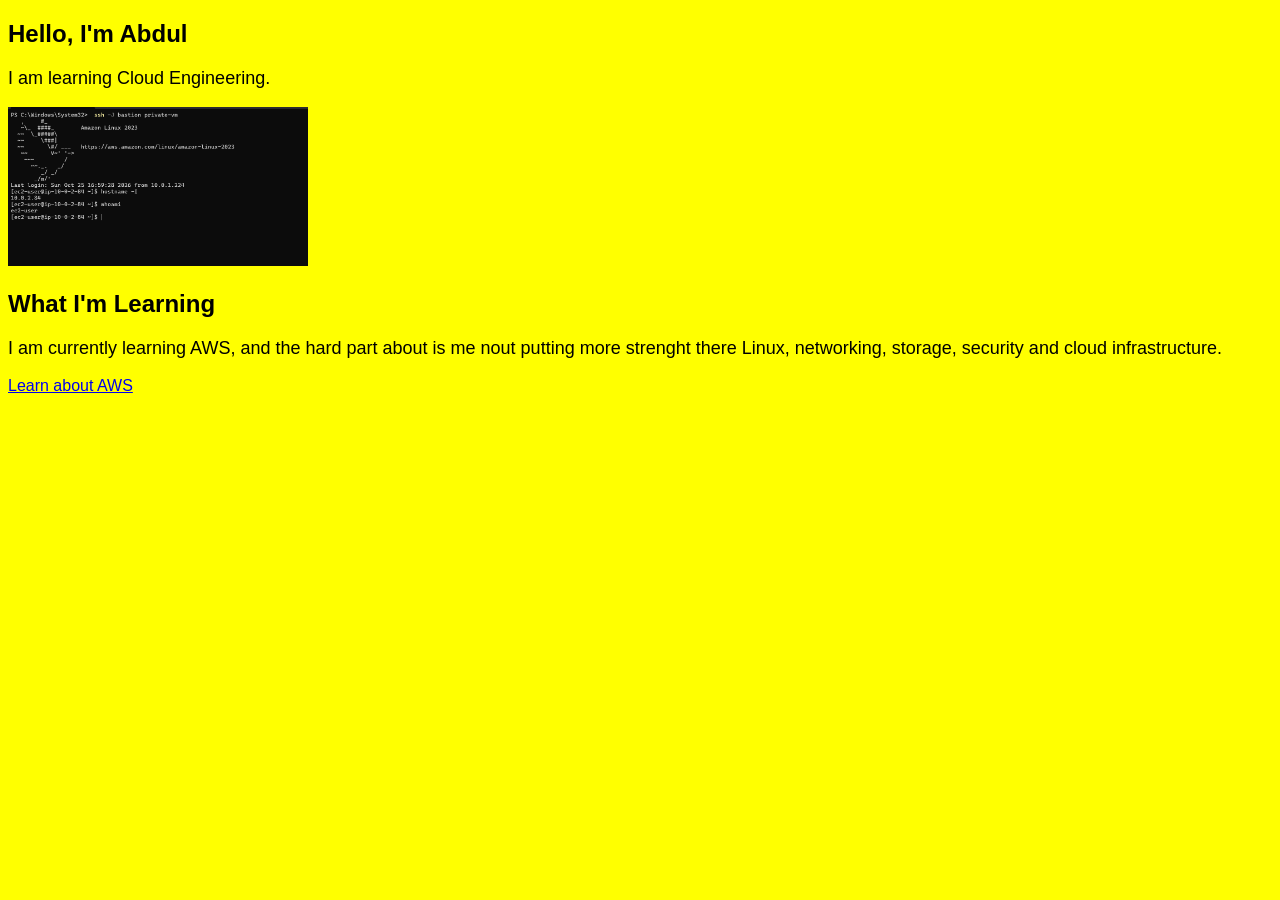
<file: index.html>
<!DOCTYPE html>
<html>

<head>
    <title>Abdul's Cloud Journey</title>
	<link rel="stylesheet" href="styles.css">
</head>

<body>

    <h2>Hello, I'm Abdul</h2>

    <p>I am learning Cloud Engineering.</p>
	<img src="Vm SSH.png" alt="A photo of me" width="300">

    <h2>What I'm Learning</h2>

    <p>I am currently learning AWS, and the hard part about is me nout putting more strenght there Linux, networking,
        storage, security and cloud infrastructure.</p>

	<a href="https://aws.amazon.com/">Learn about AWS</a>

</body>

</html>
</file>
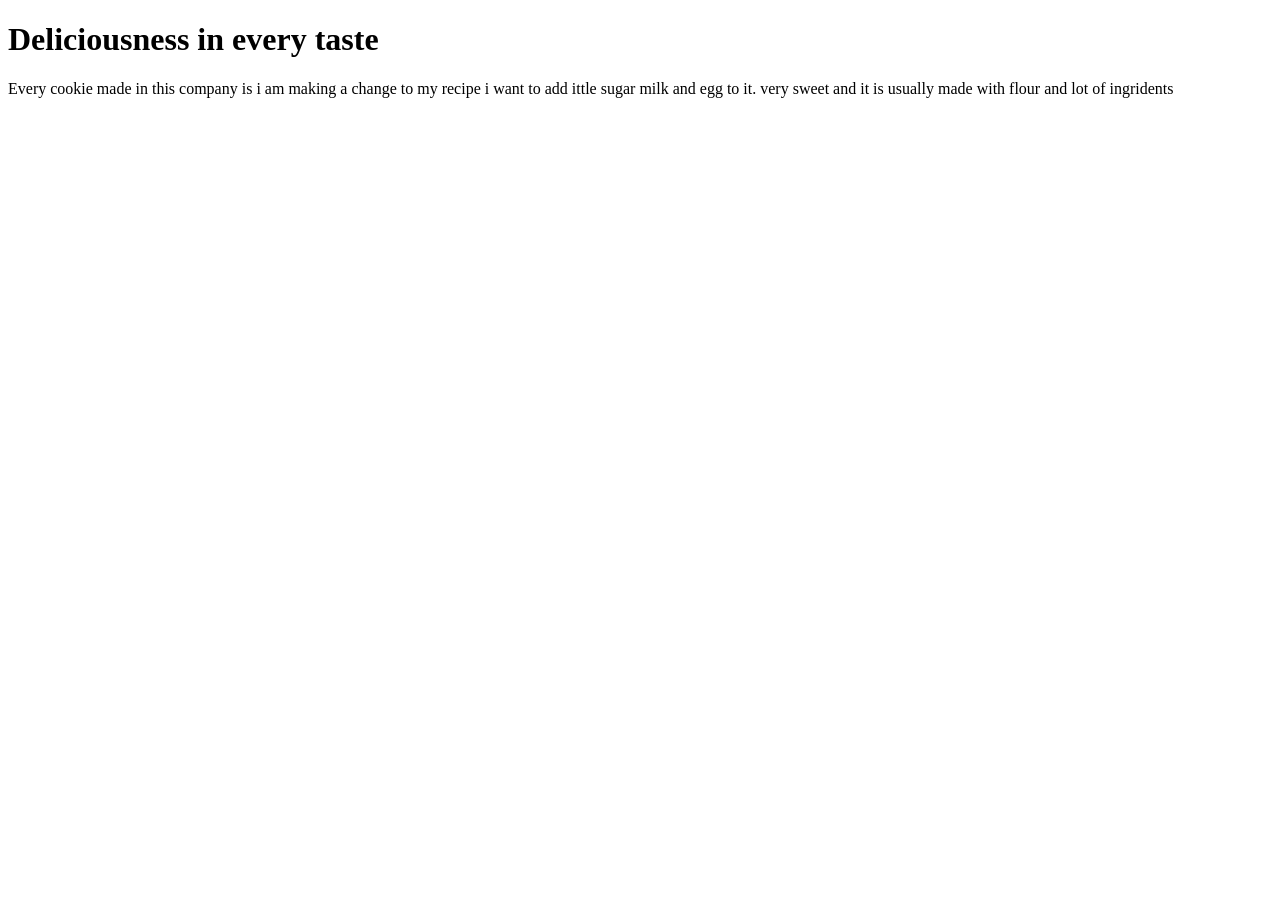
<file: test.htm>
<!DOCTYPE html>
<html>
<body>

<h1> Deliciousness in every taste</h1>

<p> Every cookie made in this company is i am making a change to my recipe i want to add ittle sugar milk and egg to it.  very sweet and it is usually made with flour and lot of ingridents </P>

</body>
</html>
</file>
<file: styles.css>
body {
    background-color: yellow;
    font-family: Arial, sans-serif;
}

h1 {
    color: darkblue;
}

p {
    font-size: 18px;
}
</file>
